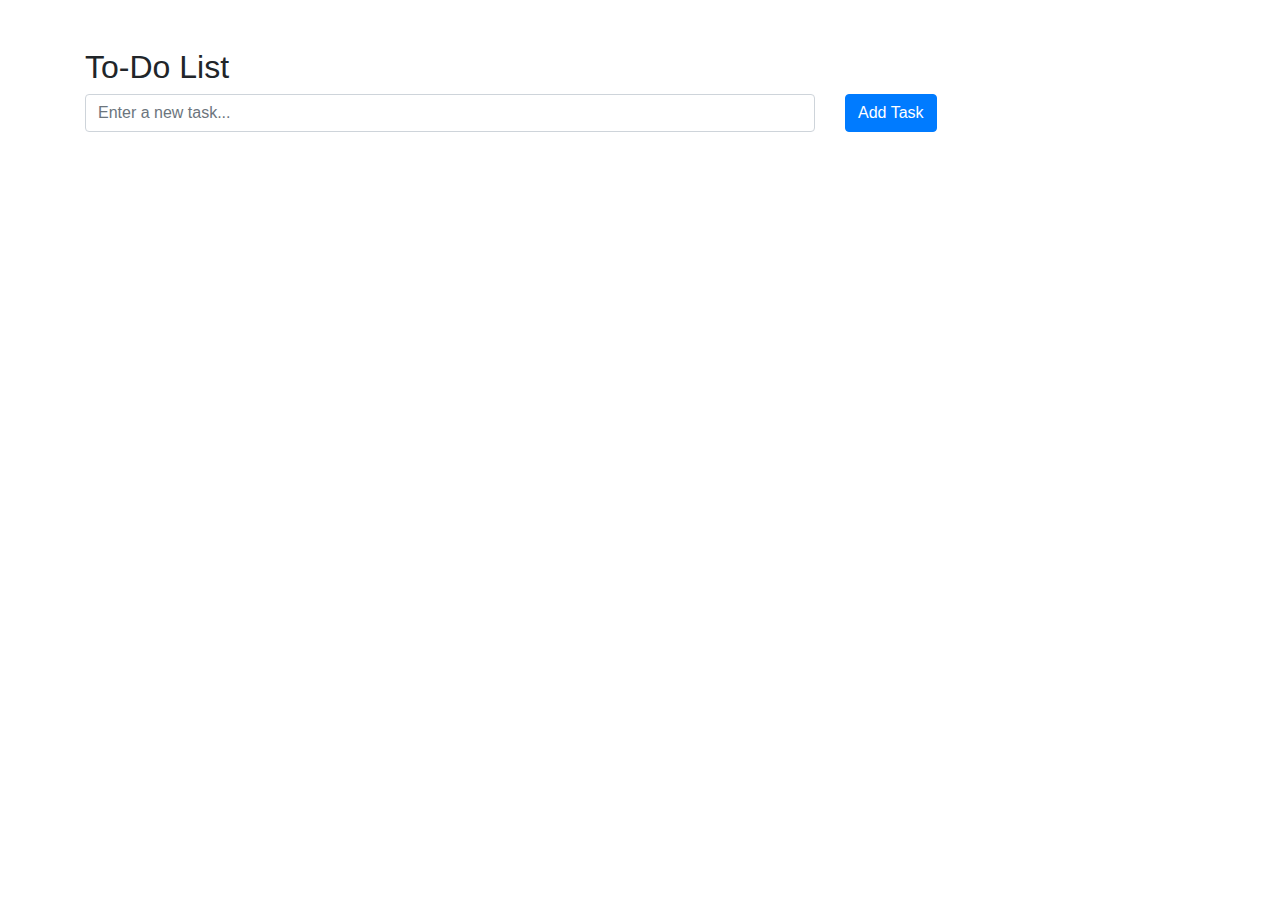
<file: TO-DO list.html>
<!DOCTYPE html>
<html>
<head>
  <title>To-Do List</title>
  <link rel="stylesheet" href="https://maxcdn.bootstrapcdn.com/bootstrap/4.5.2/css/bootstrap.min.css">
</head>
<body>
  <div class="container mt-5">
    <h2>To-Do List</h2>
    <div class="row">
      <div class="col-md-8">
        <input type="text" id="taskInput" class="form-control" placeholder="Enter a new task...">
      </div>
      <div class="col-md-4">
        <button class="btn btn-primary" onclick="addTask()">Add Task</button>
      </div>
    </div>
    <ul id="taskList" class="mt-3 list-group">
      <!-- Tasks will be added dynamically here -->
    </ul>
  </div>
  <script src="todo.js"></script>
</body>
</html>
</file>
